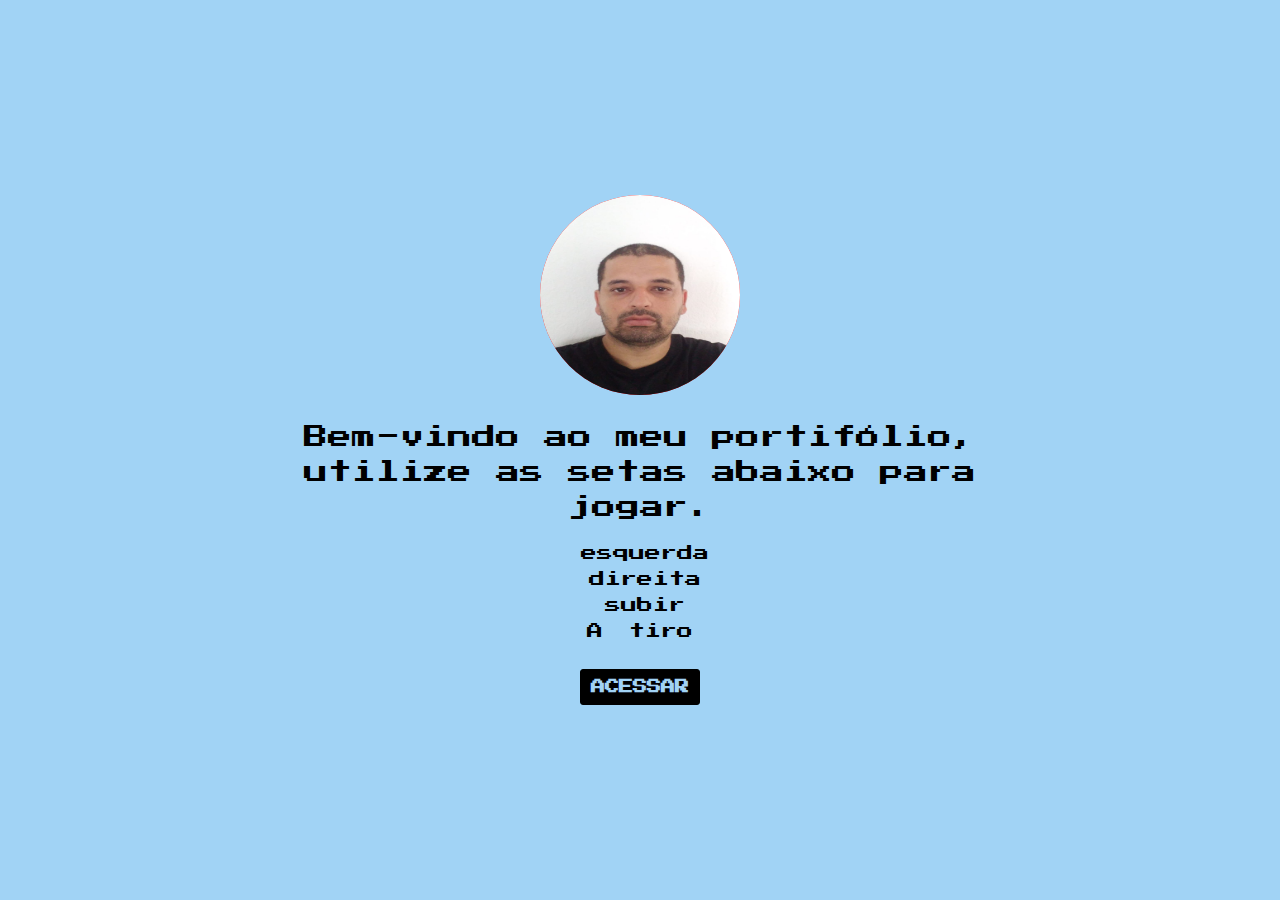
<file: index.html>
<!DOCTYPE html>
<html lang="en">
  <head>
    <meta charset="UTF-8" />
    <link rel="stylesheet" href="css/styles.css" />
    <script type="text/javascript" src="./js/script.js" defer></script>

    <!-- font welsome -->
    <link
      rel="stylesheet"
      href="https://cdnjs.cloudflare.com/ajax/libs/font-awesome/6.2.1/css/all.min.css"
      integrity="sha512-MV7K8+y+gLIBoVD59lQIYicR65iaqukzvf/nwasF0nqhPay5w/9lJmVM2hMDcnK1OnMGCdVK+iQrJ7lzPJQd1w=="
      crossorigin="anonymous"
      referrerpolicy="no-referrer"
    />

    <link
      href="https://unpkg.com/boxicons@2.1.4/css/boxicons.min.css"
      rel="stylesheet"
    />

    <title>Portfolio</title>
  </head>
  <body>
    <div>
      <div id="telaMsg" class="telaMsg">
        <img class="imagem" src="./img/img.jpg" />
        <div class="paragrafo">
          <p>Bem-vindo ao meu portifólio, utilize as setas abaixo para jogar.</p>
        </div>
        <div class="desktop">
          <div>
            <i class="fa-solid fa-arrow-left"></i><text> esquerda</text>
          </div>
          <div>
            <i class="fa-solid fa-arrow-right"></i><text> direita</text>
          </div>
          <div><i class="fa-solid fa-arrow-up"></i><text> subir</text></div>
          <div>A<text> tiro</text></div>
        </div>

        <!-- 
<i class="bx bxs-left-arrow" id="btn-esquerda"></i>
        <i class="bx bxs-right-arrow" id="btn-direita"></i>
        <i class='bx bxs-up-arrow' id="btn-cima"></i>
        <i class="bx bxs-chevrons-up" id="btn-tiro"></i>

         -->
        <div class="mobile">
          <div>
            <i class="bx bxs-left-arrow" id="btn-esquerda"></i
            ><text> esquerda</text>
          </div>
          <div>
            <i class="bx bxs-right-arrow" id="btn-direita"></i
            ><text> direita</text>
          </div>
          <div>
            <i class="bx bxs-chevrons-up" id="btn-tiro"></i><text> tiro</text>
          </div>
        </div>
        <a id="btnJogar" class="btnJogo" href="/game.html">Acessar</a>
      </div>
    </div>
  </body>
</html>
</file>
<file: css/styles.css>
@import url("https://fonts.googleapis.com/css2?family=Lato:ital,wght@0,300;0,700;0,900;1,300;1,700;1,900&family=Press+Start+2P&display=swap");
*,
*::after,
*::before {
  padding: 0;
  margin: 0;
  box-sizing: border-box;
}

body {
  height: 400%;
  font-family: "Press Start 2P", sans-serif;
  background-color: white;
}

a {
  text-decoration: none;
}

.body-game {
  overflow-x: hidden;
  display: flex;
  justify-content: center;
  width: 100vw;
  height: 270vh;
  max-height: 3900px;
}
@media (max-device-width: 800px), (max-width: 800px) {
  .body-game {
    height: 400vh;
    max-height: 4400px;
  }
}

.telaMsg {
  display: flex;
  justify-content: center;
  align-items: center;
  flex-direction: column;
  width: 100vw;
  height: 100vh;
  background-color: rgb(161, 211, 245);
}

.footer {
  display: none;
  position: fixed;
  width: 100%;
  height: 65px;
  background-color: red;
  z-index: 1;
  bottom: 0px;
}
.footer .footerContainer {
  display: flex;
  align-items: center;
  justify-content: space-around;
  height: 65px;
  background-color: transparent;
}

@media (max-device-width: 800px), (max-width: 800px) {
  .footer {
    display: block;
  }
}
.main {
  display: flex;
  align-items: center;
  flex-direction: column;
  height: 100%;
  width: 100%;
}
.main .arena {
  display: flex;
  justify-content: center;
  width: 100%;
  height: 100vh;
  background-color: #000;
}
.main .separar {
  width: 100vw;
  height: 8vh;
  background-image: linear-gradient(180deg, black, white);
  display: flex;
  align-items: center;
  justify-content: center;
}
.main .separar p {
  color: rgb(71, 70, 70);
}
.main .informacoes {
  width: 100vw;
  height: 142vh;
  max-width: 1120px;
}
.main .informacoes .quadros-titulos {
  width: 100%;
  display: flex;
  align-items: center;
  justify-content: center;
  margin: 10px;
}
.main .informacoes .quadros-titulos text {
  width: 400px;
  text-align: center;
}

.imagem {
  width: 200px;
  height: 200px;
  border-radius: 50%;
  background-color: red;
  margin-bottom: 25px;
}

.paragrafo {
  width: 60%;
  font-size: 1.5rem;
  line-height: 35px;
  text-align: center;
}

.desktop {
  margin-top: 10px;
  display: flex;
  justify-content: center;
  align-items: center;
  padding: 10px;
  flex-direction: column;
  width: 100%;
}
.desktop div {
  margin-bottom: 10px;
}
.desktop div text {
  padding-left: 10px;
}
@media (max-device-width: 800px), (max-width: 800px) {
  .desktop {
    display: none;
  }
}

#btnJogar {
  margin-top: 10px;
  padding: 10px;
  border: none;
  border-radius: 3px;
  font-size: 0.9rem;
  font-weight: 600;
  text-transform: uppercase;
  background-color: #000;
  border: 1px solid #000;
  color: rgb(161, 211, 245);
  transition: 0.5s;
}
#btnJogar:hover {
  cursor: pointer;
  color: #000;
  background-color: transparent;
  border: 1px solid #000;
}

.mobile {
  margin-top: 10px;
  display: none;
  padding: 10px;
  width: 100%;
}
.mobile div {
  margin-bottom: 10px;
  display: flex;
  flex-direction: row;
  justify-content: center;
  align-items: center;
}
.mobile div text {
  padding-left: 10px;
}
@media (max-device-width: 800px), (max-width: 800px) {
  .mobile {
    display: block;
  }
}

.naveInimiga {
  width: 100px;
  height: 81px;
  background-image: url("../../img/naveInimiga.png");
  top: 0;
}

.tiroJog {
  width: 3px;
  height: 10px;
  background-color: #000;
  border-radius: 3px;
  position: absolute;
}

.bomba {
  width: 24px;
  height: 18px;
  position: absolute;
}

.qtd-vidas-nave {
  width: 100px;
  height: 80px;
  top: -10px;
  left: 0px;
  position: absolute;
}
.qtd-vidas-nave #qtdVidas-nave {
  position: relative;
  color: gray;
  top: 25px;
}

.explosaoChao {
  width: 55px;
  height: 57px;
  position: absolute;
}

.explosaoAr {
  width: 70px;
  height: 70px;
  position: absolute;
}

#btn-esquerda,
#btn-direita,
#btn-tiro {
  display: flex;
  align-items: center;
  justify-content: center;
  padding: 5px;
  background-color: white;
  border-radius: 5px;
  cursor: pointer;
}
#btn-esquerda:hover,
#btn-direita:hover,
#btn-tiro:hover {
  opacity: 0.8;
}

#barraVida {
  width: 40px;
  height: 40px;
  position: fixed;
  bottom: 80px;
  left: 51%;
}
#barraVida .navJog {
  width: 100%;
  height: 100%;
  background-image: url("../../img/nave_jog.gif");
}
#barraVida #qtdVidas {
  position: relative;
  color: gray;
  left: 45px;
}
@media (max-device-width: 800px), (max-width: 800px) {
  #barraVida #qtdVidas {
    top: -55px;
  }
}

input[type=checkbox] {
  display: none;
}

.bx {
  font-size: 1.9rem;
}

.lua {
  width: 45px;
  background-color: gray;
  color: white;
  display: flex;
  align-items: center;
  justify-content: center;
  border-radius: 50%;
  padding: 8px;
  gap: 10px;
}
.lua:hover {
  width: 100px;
  border-radius: 50px;
  transform: translate(-3.5rem, 0rem);
  cursor: pointer;
}
.lua:hover text {
  font-size: 12px;
  display: block;
}
.lua text {
  font-size: 0px;
  display: none;
}

.sol {
  width: 45px;
  background-color: rgb(113, 215, 240);
  display: none;
  border-radius: 50%;
  padding: 8px;
  color: yellow;
  gap: 10px;
}
.sol:hover {
  cursor: pointer;
  border-radius: 50px;
  transform: translate(-4.5rem, 0rem);
  width: 120px;
}
.sol:hover text {
  font-size: 12px;
  display: block;
}
.sol text {
  font-size: 1px;
  display: none;
}

.btn-flutuante {
  position: fixed;
  left: 93%;
  bottom: 10%;
}
@media (max-device-width: 800px), (max-width: 800px) {
  .btn-flutuante {
    left: 87%;
    bottom: 10%;
  }
}

.menu_content {
  width: 30px;
  height: 60px;
  position: relative;
}
.menu_content .item {
  border-radius: 50px;
  color: white;
  padding: 5px;
  position: absolute;
  cursor: pointer;
  transition: all 0.5s ease-in-out;
}
.menu_content i {
  font-size: 35px;
}
.menu_content .link_git,
.menu_content .link_link {
  text-decoration: none;
  color: white;
}
.menu_content .link_git:hover {
  color: purple;
}
.menu_content .link_link:hover {
  color: blue;
}
.menu_content .active {
  transform: rotate(45deg);
}
.menu_content .active ~ .options .item:hover {
  scale: 1.1;
  transition: scale 0.3s;
}
.menu_content .active ~ .options .item:nth-child(1) {
  transform: translate(-4.5rem, -2.5rem);
}
.menu_content .active ~ .options .item:nth-child(2) {
  transform: translate(0, -5.5rem);
  transition-delay: 0.1s;
}

.btn-tiro {
  padding: 5px;
}
.btn-tiro p {
  text-transform: uppercase;
  font-weight: 500;
  font-size: 19px;
}

.habilidades .icones {
  display: flex;
  padding: 5px;
}
.habilidades .icones .html,
.habilidades .icones .css,
.habilidades .icones .sass,
.habilidades .icones .javascript,
.habilidades .icones .react {
  display: flex;
  align-items: center;
  flex-direction: column;
  margin: 7px;
}
.habilidades .icones p {
  font-size: 18px;
}
@media (max-device-width: 800px), (max-width: 800px) {
  .habilidades .icones p {
    font-size: 12px;
  }
}
.habilidades .icones i {
  font-size: 45px;
  cursor: default;
}
@media (max-device-width: 800px), (max-width: 800px) {
  .habilidades .icones i {
    font-size: 35px;
  }
}

.react {
  width: 100%;
  display: flex;
  flex-direction: row;
  align-items: center;
  justify-content: space-between;
}
@media (max-device-width: 800px), (max-width: 800px) {
  .react {
    flex-direction: column;
  }
}
.react .quadro-1 {
  width: 300px;
  height: 350px;
  border: 3px solid black;
  position: relative;
}
.react .quadro-1 .container-quadro {
  width: 100%;
  height: 100%;
  position: absolute;
}
.react .quadro-1 .container-quadro .img {
  width: 100%;
  height: 90%;
  background-image: url("../img/nave-game.png");
  background-size: cover;
  background-position: center;
  transition: 0.6s;
}
.react .quadro-1 .container-quadro .img:hover {
  opacity: 0;
}
.react .quadro-1 .container-quadro .link {
  width: 100%;
  height: 10%;
  transition: 0.5s;
}
.react .quadro-1 .container-quadro .link a {
  height: 100%;
  width: 100%;
  display: flex;
  align-items: center;
  justify-content: center;
  text-align: center;
  color: #000;
  transition: 0.5s;
  border-top: 3px solid black;
}
.react .quadro-1 .container-quadro .link a:hover {
  background-color: #000;
  color: #fff;
}
.react .quadro-1 .paragrafo-quadro {
  width: 100%;
  height: 100%;
  line-height: 20px;
  display: flex;
  justify-content: center;
  align-items: center;
  flex-direction: column;
}
.react .quadro-1 .paragrafo-quadro text {
  text-align: center;
  padding: 5px;
}
@media (max-device-width: 800px), (max-width: 800px) {
  .react .quadro-1 {
    width: 70vw;
  }
}
.react .quadro-2 {
  width: 300px;
  height: 350px;
  border: 3px solid black;
  position: relative;
}
.react .quadro-2 .container-quadro {
  width: 100%;
  height: 100%;
  position: absolute;
}
.react .quadro-2 .container-quadro .img {
  width: 100%;
  height: 90%;
  background-image: url("../img/worldwide.png");
  background-size: cover;
  background-position: center;
  transition: 0.6s;
}
.react .quadro-2 .container-quadro .img:hover {
  opacity: 0;
}
.react .quadro-2 .container-quadro .link {
  width: 100%;
  height: 10%;
  transition: 0.5s;
}
.react .quadro-2 .container-quadro .link a {
  height: 100%;
  width: 100%;
  display: flex;
  align-items: center;
  justify-content: center;
  text-align: center;
  color: #000;
  transition: 0.5s;
  border-top: 3px solid black;
}
.react .quadro-2 .container-quadro .link a:hover {
  background-color: #000;
  color: #fff;
}
.react .quadro-2 .paragrafo-quadro {
  width: 100%;
  height: 100%;
  line-height: 20px;
  display: flex;
  justify-content: center;
  align-items: center;
  flex-direction: column;
}
.react .quadro-2 .paragrafo-quadro text {
  text-align: center;
  padding: 5px;
}
@media (max-device-width: 800px), (max-width: 800px) {
  .react .quadro-2 {
    width: 70vw;
  }
}
@media (max-device-width: 800px), (max-width: 800px) {
  .react .quadro-1,
  .react .quadro-2 {
    margin: 5px;
  }
}

.hcj {
  width: 100%;
  margin-top: 10px;
  display: flex;
  flex-direction: row;
  align-items: center;
  justify-content: space-between;
}
@media (max-device-width: 800px), (max-width: 800px) {
  .hcj {
    flex-direction: column;
  }
}
.hcj .quadro-3 {
  width: 300px;
  height: 350px;
  border: 3px solid black;
  position: relative;
}
.hcj .quadro-3 .container-quadro {
  width: 100%;
  height: 100%;
  position: absolute;
}
.hcj .quadro-3 .container-quadro .img {
  width: 100%;
  height: 90%;
  background-image: url("../img/clima.png");
  background-size: cover;
  background-position: center;
  transition: 0.6s;
}
.hcj .quadro-3 .container-quadro .img:hover {
  opacity: 0;
}
.hcj .quadro-3 .container-quadro .link {
  width: 100%;
  height: 10%;
  transition: 0.5s;
}
.hcj .quadro-3 .container-quadro .link a {
  height: 100%;
  width: 100%;
  display: flex;
  align-items: center;
  justify-content: center;
  text-align: center;
  color: #000;
  transition: 0.5s;
  border-top: 3px solid black;
}
.hcj .quadro-3 .container-quadro .link a:hover {
  background-color: #000;
  color: #fff;
}
.hcj .quadro-3 .paragrafo-quadro {
  width: 100%;
  height: 100%;
  line-height: 20px;
  display: flex;
  justify-content: center;
  align-items: center;
  flex-direction: column;
}
.hcj .quadro-3 .paragrafo-quadro text {
  text-align: center;
  padding: 5px;
}
@media (max-device-width: 800px), (max-width: 800px) {
  .hcj .quadro-3 {
    width: 70vw;
  }
}
.hcj .ttl-quadro {
  width: 300px;
  height: 50px;
  display: flex;
  align-items: center;
  justify-content: center;
  line-height: 25px;
  text-align: center;
}
.hcj .quadro-4 {
  width: 300px;
  height: 350px;
  border: 3px solid black;
  position: relative;
}
.hcj .quadro-4 .container-quadro {
  width: 100%;
  height: 100%;
  position: absolute;
}
.hcj .quadro-4 .container-quadro .img {
  width: 100%;
  height: 90%;
  background-image: url("../img/agency.png");
  background-size: cover;
  background-position: center;
  transition: 0.6s;
}
.hcj .quadro-4 .container-quadro .img:hover {
  opacity: 0;
}
.hcj .quadro-4 .container-quadro .link {
  width: 100%;
  height: 10%;
  transition: 0.5s;
}
.hcj .quadro-4 .container-quadro .link a {
  height: 100%;
  width: 100%;
  display: flex;
  align-items: center;
  justify-content: center;
  text-align: center;
  color: #000;
  transition: 0.5s;
  border-top: 3px solid black;
}
.hcj .quadro-4 .container-quadro .link a:hover {
  background-color: #000;
  color: #fff;
}
.hcj .quadro-4 .paragrafo-quadro {
  width: 100%;
  height: 100%;
  line-height: 20px;
  display: flex;
  justify-content: center;
  align-items: center;
  flex-direction: column;
}
.hcj .quadro-4 .paragrafo-quadro text {
  text-align: center;
  padding: 5px;
}
@media (max-device-width: 800px), (max-width: 800px) {
  .hcj .quadro-4 {
    width: 70vw;
  }
}
@media (max-device-width: 800px), (max-width: 800px) {
  .hcj .quadro-3,
  .hcj .quadro-4 {
    margin: 5px;
  }
}

.sobre {
  margin-bottom: 20px;
  margin-top: 10px;
  display: flex;
  flex-direction: row;
  align-items: center;
  justify-content: space-between;
}
@media (max-device-width: 800px), (max-width: 800px) {
  .sobre {
    flex-direction: column;
  }
  .sobre .quadro-5 {
    order: 1;
  }
}
.sobre .quadro-5,
.sobre .quadro-6 {
  display: flex;
  align-items: center;
  width: 300px;
  height: 350px;
  border: 3px solid black;
  line-height: 22px;
  padding: 9px;
  text-align: center;
  max-width: 300px;
  min-width: 220px;
}
@media (max-device-width: 800px), (max-width: 800px) {
  .sobre .quadro-5,
  .sobre .quadro-6 {
    margin: 5px;
  }
}

.dark {
  background-color: rgb(93, 93, 93);
  color: white;
}
.dark .separar {
  background-image: linear-gradient(180deg, black, rgb(93, 93, 93));
}
.dark .separar p {
  color: white;
}
.dark .quadro-1,
.dark .quadro-2,
.dark .quadro-3,
.dark .quadro-4,
.dark .quadro-5,
.dark .quadro-6 {
  border: 3px solid white;
}
.dark .quadro-1 .container-quadro .link a,
.dark .quadro-2 .container-quadro .link a,
.dark .quadro-3 .container-quadro .link a,
.dark .quadro-4 .container-quadro .link a,
.dark .quadro-5 .container-quadro .link a,
.dark .quadro-6 .container-quadro .link a {
  border-top: 3px solid white;
  color: white;
}
.dark .quadro-1 .container-quadro .link a:hover,
.dark .quadro-2 .container-quadro .link a:hover,
.dark .quadro-3 .container-quadro .link a:hover,
.dark .quadro-4 .container-quadro .link a:hover,
.dark .quadro-5 .container-quadro .link a:hover,
.dark .quadro-6 .container-quadro .link a:hover {
  background-color: white;
  color: rgb(93, 93, 93);
}
.dark #btn-esquerda,
.dark #btn-direita,
.dark #btn-tiro {
  color: black;
}
.dark .lua {
  display: none;
}
.dark .sol {
  display: flex;
  align-items: center;
}
.dark #barraVida #qtdVidas {
  color: white;
}

/*# sourceMappingURL=styles.css.map */
</file>
